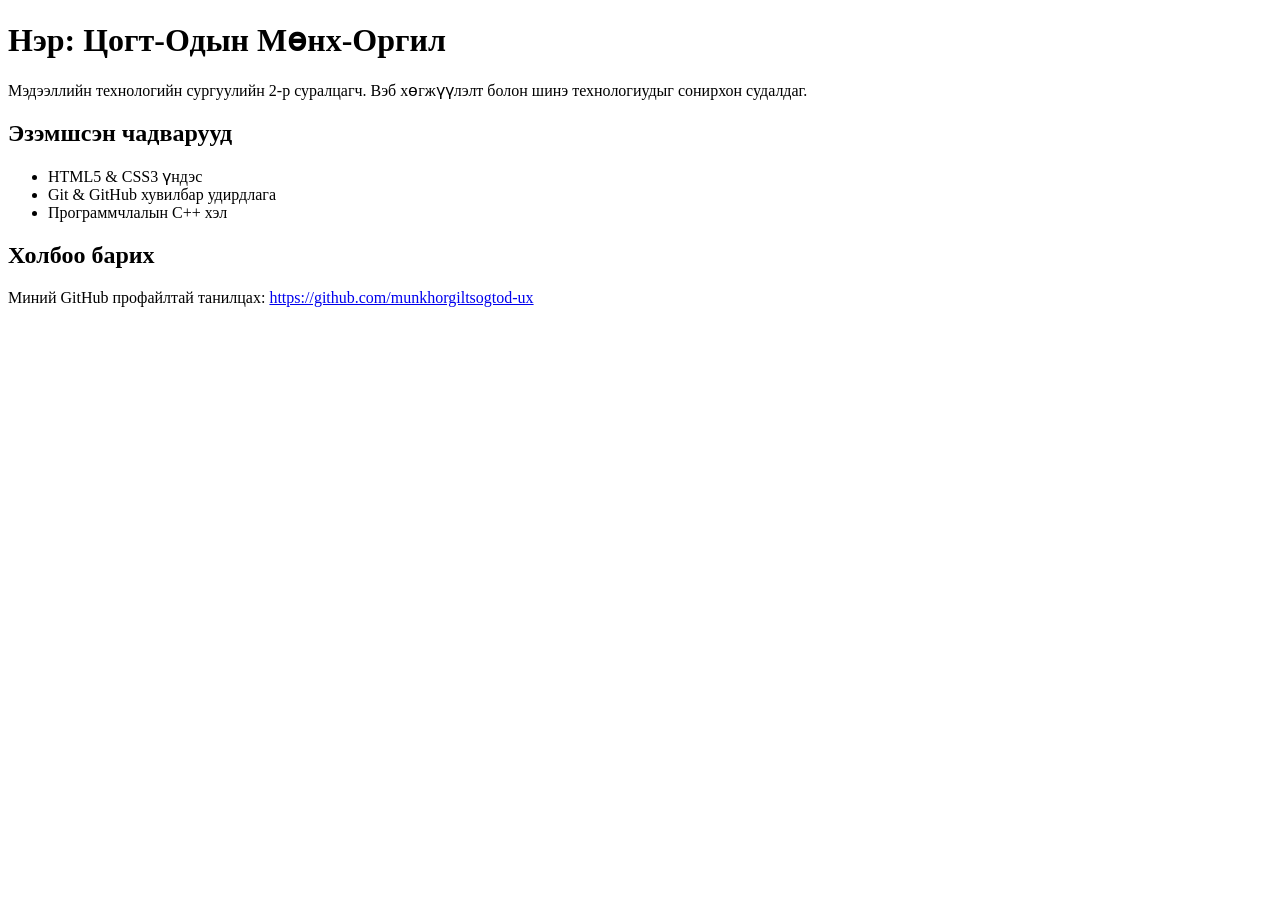
<file: index.html>
<!DOCTYPE html>
<html lang="mn">
<head>
 <meta charset="UTF-8">
 <meta name="viewport" content="width=device-width, initial-scale=1.0">
 <title>Миний Товч CV</title>
</head>
<body>
 <h1>Нэр: Цогт-Одын Мөнх-Оргил </h1>
 <p>Мэдээллийн технологийн сургуулийн 2-р суралцагч. Вэб хөгжүүлэлт болон шинэ
технологиудыг сонирхон судалдаг.</p>
 <h2>Эзэмшсэн чадварууд</h2>
 <ul>
 <li>HTML5 & CSS3 үндэс</li>
 <li>Git & GitHub хувилбар удирдлага</li>
 <li>Программчлалын С++ хэл</li>
 </ul>
 <h2>Холбоо барих</h2>
 <p>Миний GitHub профайлтай танилцах:
 <a href="https://github.com" target="_blank">https://github.com/munkhorgiltsogtod-ux</a>
 </p>
</body>
</html
</file>
